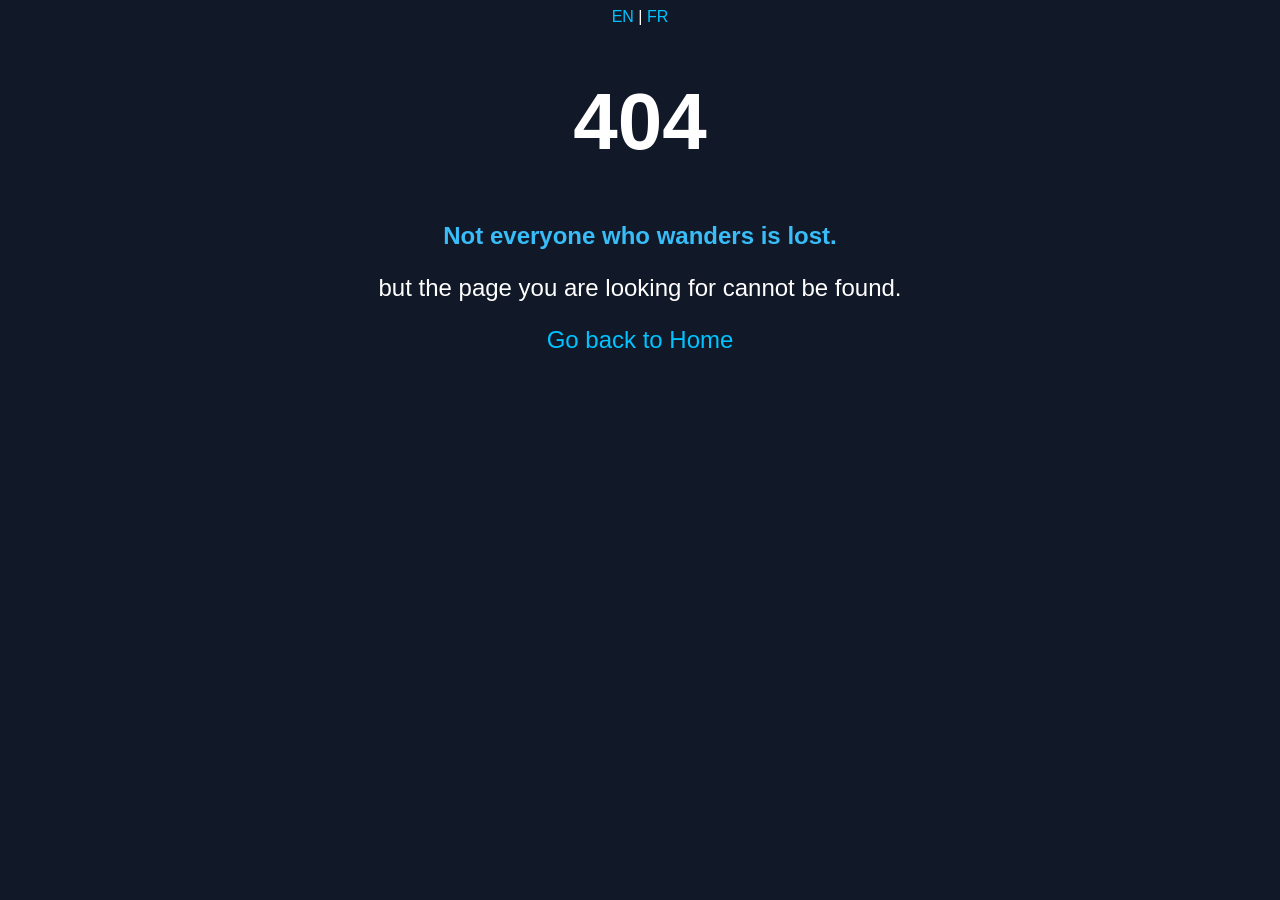
<file: 404-en.html>
<!DOCTYPE html>
<html lang="en">
<head>
  <meta charset="UTF-8">
  <meta name="viewport" content="width=device-width, initial-scale=1.0">
  <title>Page Not Found</title>
  <style>
    body { text-align: center; font-family: Arial, sans-serif; background: #111827; color: #fff; }
    h1 { font-size: 80px; margin-top: 50px; }
    p { font-size: 24px; }
    .bold { font-weight: bold; color: #38bdf8; }
    a { color: #00c3ff; text-decoration: none; }
  </style>
</head>
<body>
  <!DOCTYPE html>
<html lang="fr">
<head>
  <meta charset="UTF-8">
  <meta name="viewport" content="width=device-width, initial-scale=1.0">
  <title>Page Introuvable</title>
  <style>
    body { text-align: center; font-family: Arial, sans-serif; background: #111827; color: #fff; }
    h1 { font-size: 80px; margin-top: 50px; }
    p { font-size: 24px; }
    .bold { font-weight: bold; color: #38bdf8; }
    a { color: #00c3ff; text-decoration: none; }
  </style>
</head>
<body>
    <div class="lang-switch">
        <a href="404-en.html">EN</a> | 
        <a href="404-fr.html">FR</a>
      </div>
 
  <h1>404</h1>
  <p class="bold">Not everyone who wanders is lost.</p>
  <p>but the page you are looking for cannot be found.</p>
  <p><a href="index-en.html">Go back to Home</a></p>
</body>
</html>
</file>
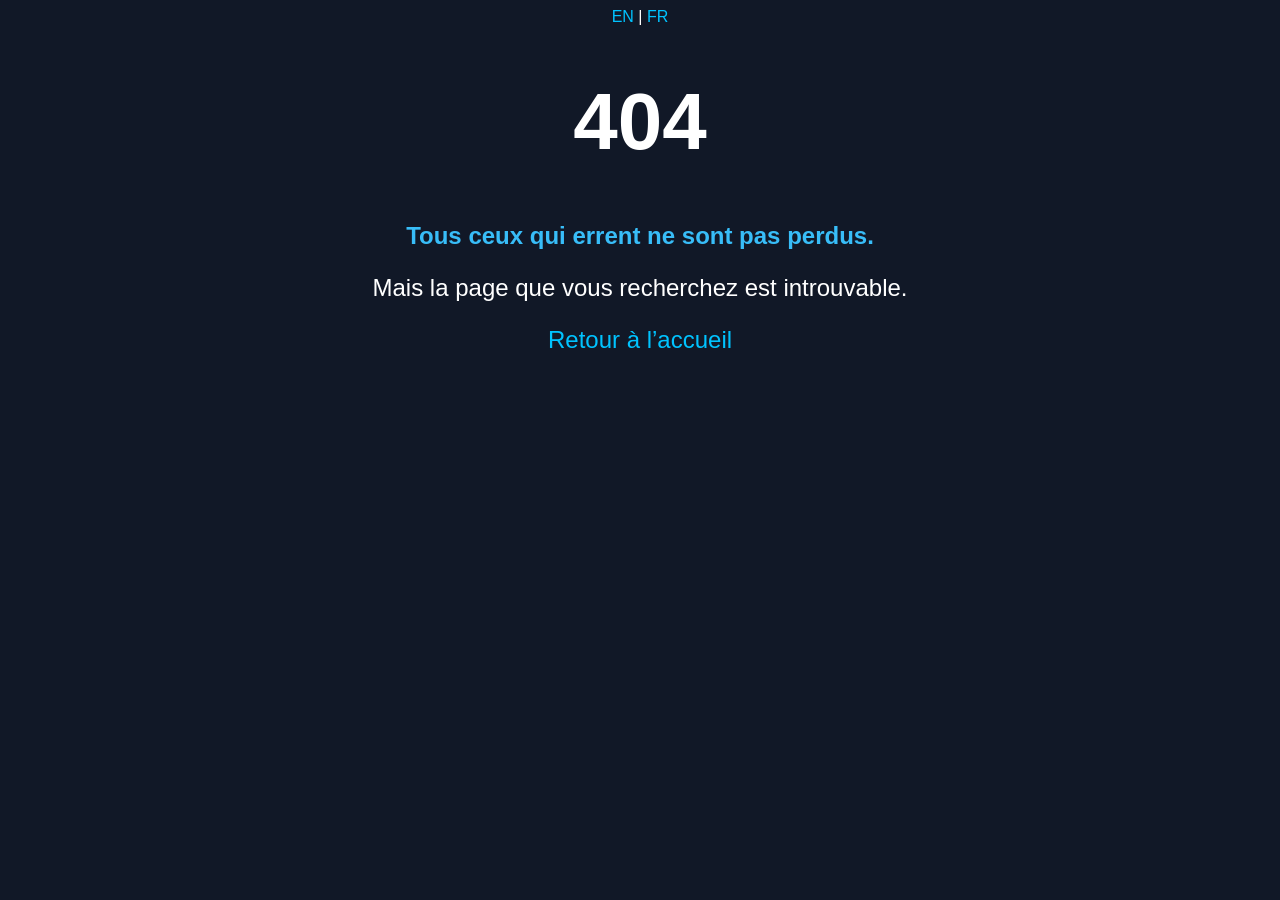
<file: 404-fr.html>
<!DOCTYPE html>
<html lang="fr">
<head>
  <meta charset="UTF-8">
  <meta name="viewport" content="width=device-width, initial-scale=1.0">
  <title>Page Introuvable</title>
  <style>
    body { text-align: center; font-family: Arial, sans-serif; background: #111827; color: #fff; }
    h1 { font-size: 80px; margin-top: 50px; }
    p { font-size: 24px; }
    .bold { font-weight: bold; color: #38bdf8; }
    a { color: #00c3ff; text-decoration: none; }
  </style>
</head>
<body>
    <div class="lang-switch">
        <a href="404-en.html">EN</a> | 
        <a href="404-fr.html">FR</a>
      </div>
  <h1>404</h1>
  <p class="bold">Tous ceux qui errent ne sont pas perdus.</p>
  <p>Mais la page que vous recherchez est introuvable.</p>
  <p><a href="index-fr.html">Retour à l’accueil</a></p>
</body>
</html>
</file>
